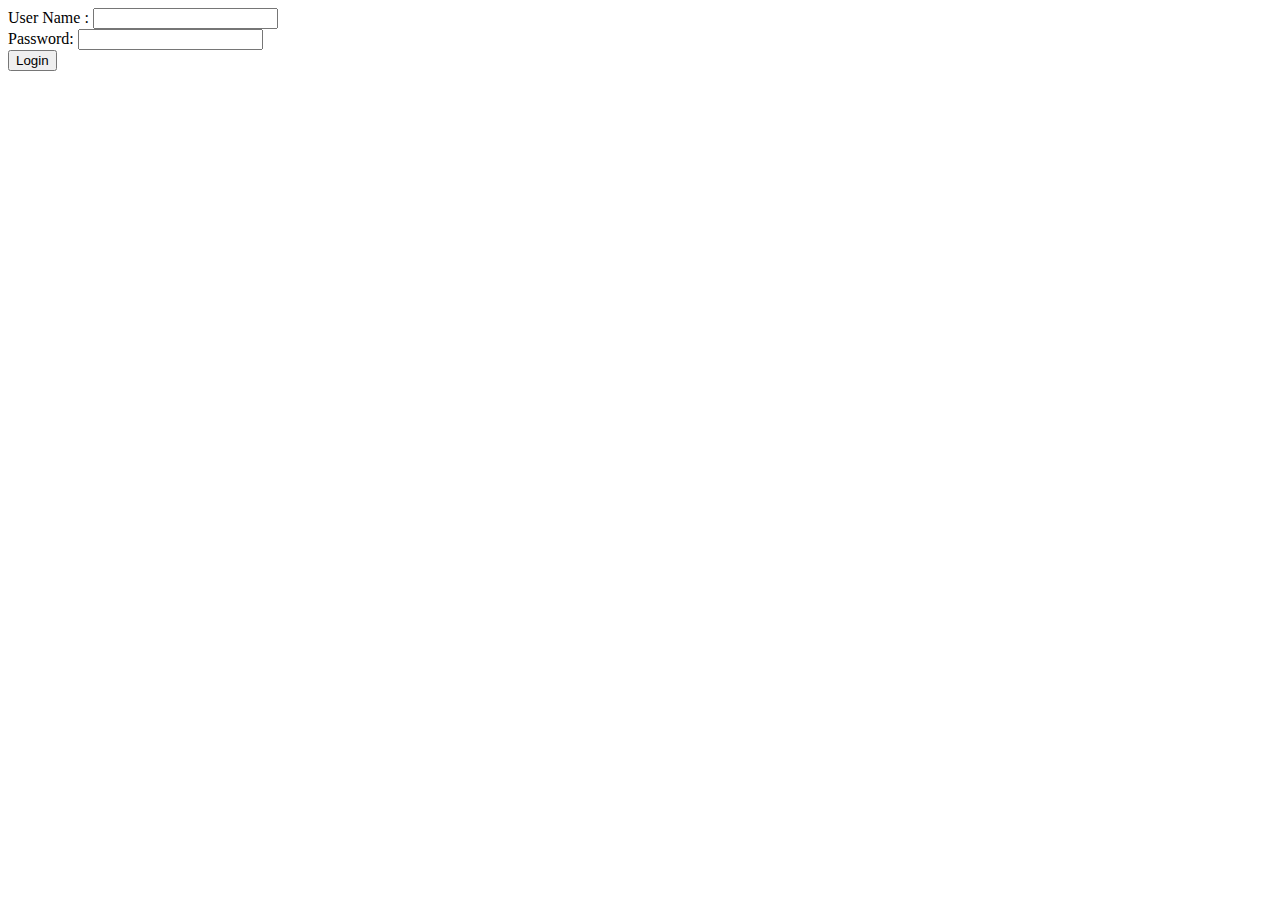
<file: src/main/resources/templates/login.html>
<!DOCTYPE html>
<html xmlns="http://www.w3.org/1999/xhtml" lang="ua">
<head>
    <title>Spring Security Example</title>
</head>
<body>
<div id="messages"></div>
<form id="loginForm">
    <div><label> User Name : <input type="text" name="userName" autocomplete="username"/> </label></div>
    <div><label> Password: <input type="password" name="password" autocomplete="current-password"/> </label></div>
    <div><input type="submit" value="Login"/></div>
</form>

<script>
    document.getElementById('loginForm').addEventListener('submit', function (event) {
        event.preventDefault();

        const formData = new FormData(this);
        const data = {
            username: formData.get('userName'),
            password: formData.get('password')
        };

        fetch('/login', {
            method: 'POST',
            headers: {
                'Content-Type': 'application/json'
            },
            body: JSON.stringify(data)
        })
            .then(response => {
                if (!response.ok) {
                    throw new Error('Network response was not ok ' + response.statusText);
                }
                return response.text();
            })
            .then(message => {
                if (message === "User authenticated successfully") {
                    window.location.href = "/home";  // Redirect to home page
                } else {
                    document.getElementById('messages').innerText = 'Not ok' + message;
                }
            })
            .catch(error => {
                document.getElementById('messages').innerText = 'Error logging in: ' + error.message;
            });
    });
</script>
</body>
</html>
</file>
